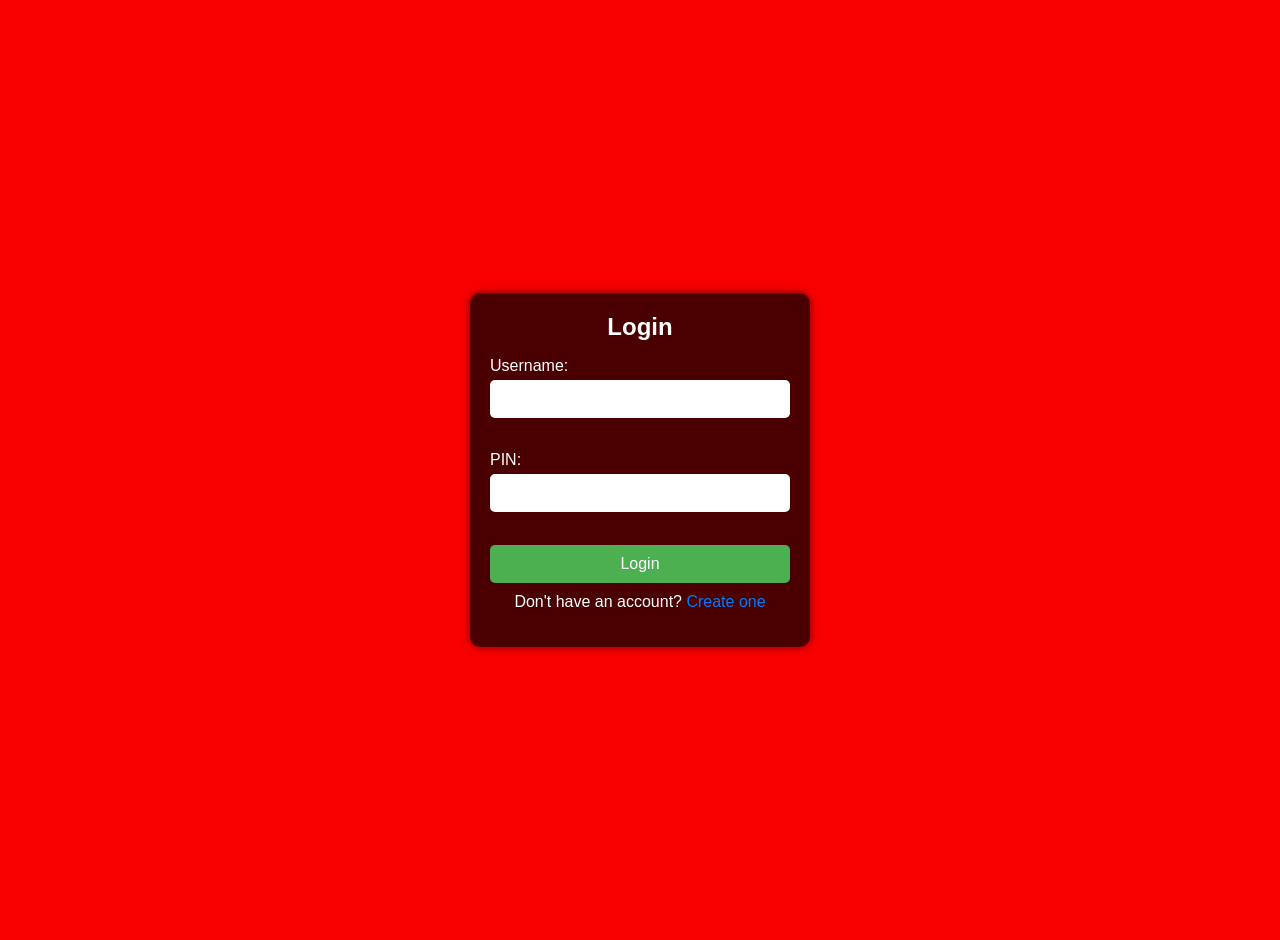
<file: FrontEnd-Bank/index.html>
<!DOCTYPE html>
<html lang="en">
<head>
    <meta charset="UTF-8">
    <meta name="viewport" content="width=device-width, initial-scale=1.0">
    <title>Login</title>
    <link rel="stylesheet" href="styles.css">
</head>
<body>
    <div class="container">
        <h1>Login</h1>
        <form id="loginForm" >
            <label for="username">Username:</label>
            <input type="text" id="username" name="username" required>
            <br>
            <label for="pin">PIN:</label>
            <input type="password" id="pin" name="pin" required>
            <br>
            <button type="submit">Login</button>
        </form>
        <p id="createAccount">Don't have an account? <a href="create-account.html">Create one</a></p>
    </div>
</body>
<script src="app.js"></script>
</html>
</file>
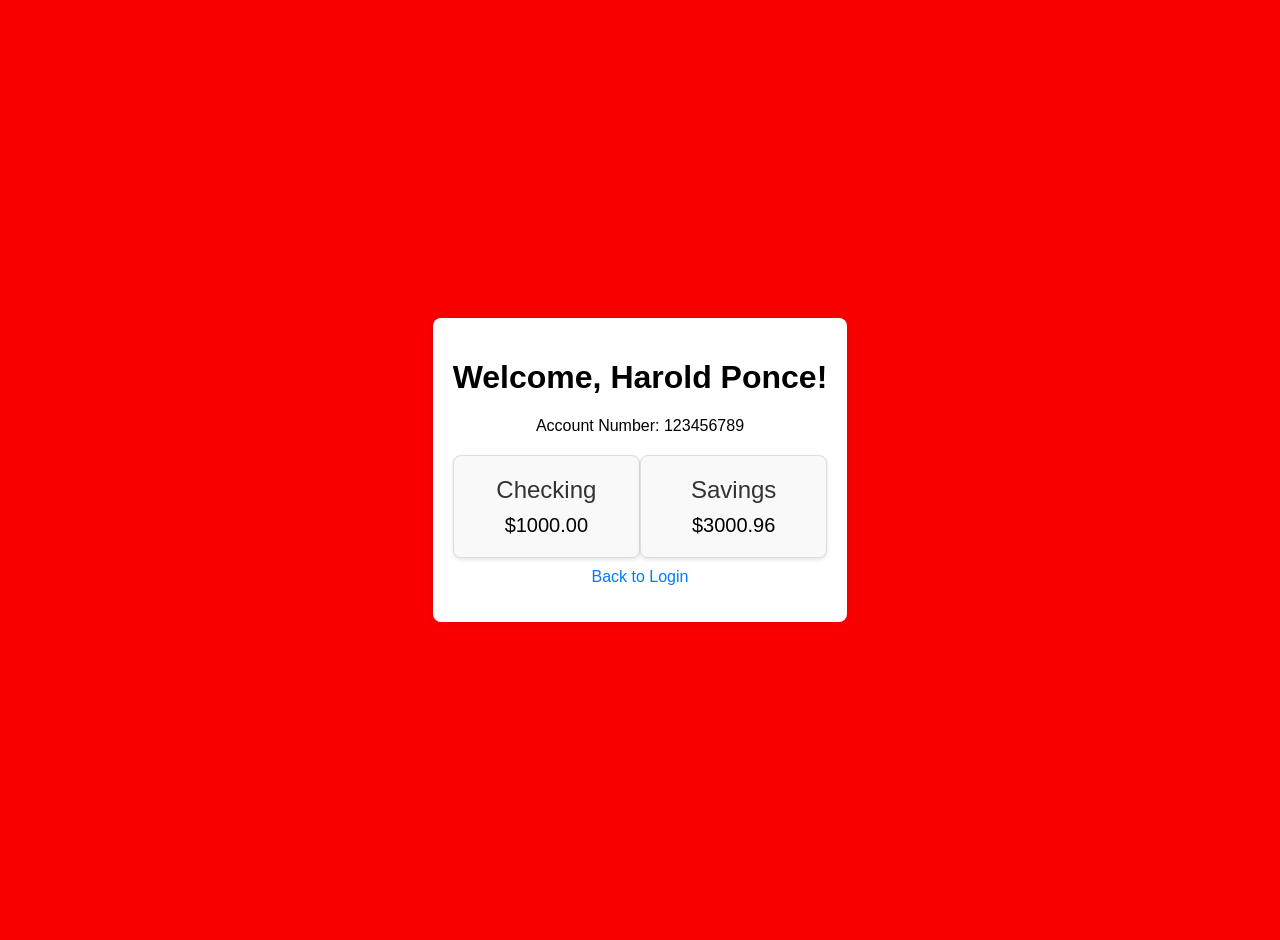
<file: FrontEnd-Bank/account.html>
<!DOCTYPE html>
<html lang="en">
<head>
    <meta charset="UTF-8">
    <meta name="viewport" content="width=device-width, initial-scale=1.0">
    <title>Account Information</title>
    <link rel="stylesheet" href="styles.css">
</head>
<body>
    <div class="account-container">
        <div class="welcome-message">
            <h1>Welcome, <span id="username">[Username]</span>!</h1>
            <p>Account Number: <span id="accountNumber">[Account Number]</span></p>
        </div>
        <div class="account-info">
            <div class="account-item" id="checking">
                <div class="account-header">Checking</div>
                <div class="account-details">
                    <p class="amount">$1000.00</p>
                </div>
            </div>
            <div class="account-item" id="savings">
                <div class="account-header">Savings</div>
                <div class="account-details">
                    <p class="amount">$3000.96</p>
                </div>
            </div>
        </div>
        <p><a href="index.html">Back to Login</a></p>
    </div>
    <script src="app.js"></script>
</body>
</html>
</file>
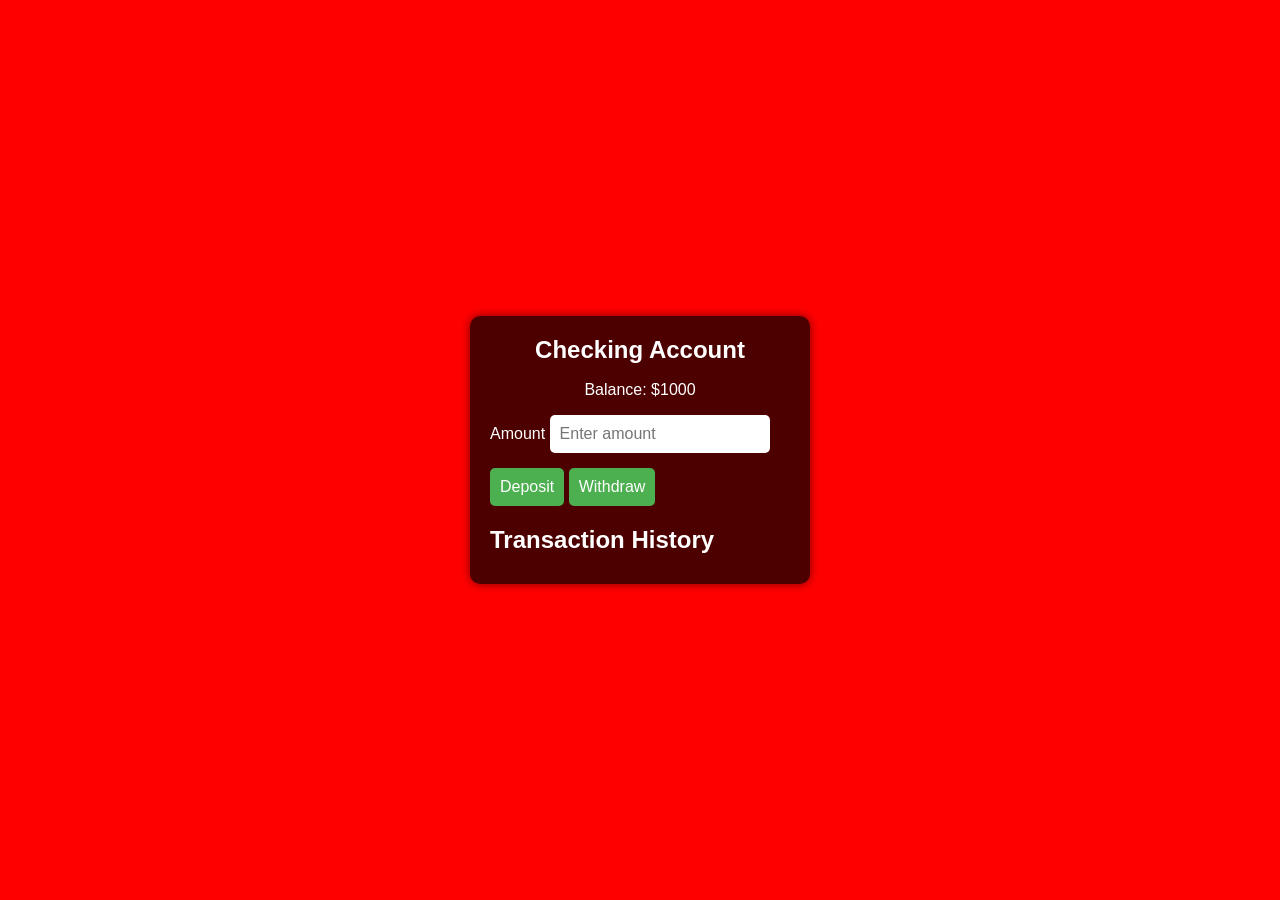
<file: FrontEnd-Bank/checkings.html>
<!DOCTYPE html>
<html lang="en">
<head>
    <meta charset="UTF-8">
    <meta name="viewport" content="width=device-width, initial-scale=1.0">
    <title>Checking Account</title>
    <link rel="stylesheet" href="styles.css">
</head>
<body class="checking-account">
    <div class="container">
        <h1>Checking Account</h1>
        
        <div>
            <p>Balance: $<span id="balance">1000</span></p>
        </div>

        <div>
            <label for="amount">Amount</label>
            <input type="number" id="amount" placeholder="Enter amount">
        </div>

        <button onclick="deposit()">Deposit</button>
        <button onclick="withdraw()">Withdraw</button>

        <div id="transactions">
            <h2>Transaction History</h2>
            <!-- Transactions will be listed here -->
        </div>
    </div>

    

    <script src="app.js" defer></script>
</body>
</html>
</file>
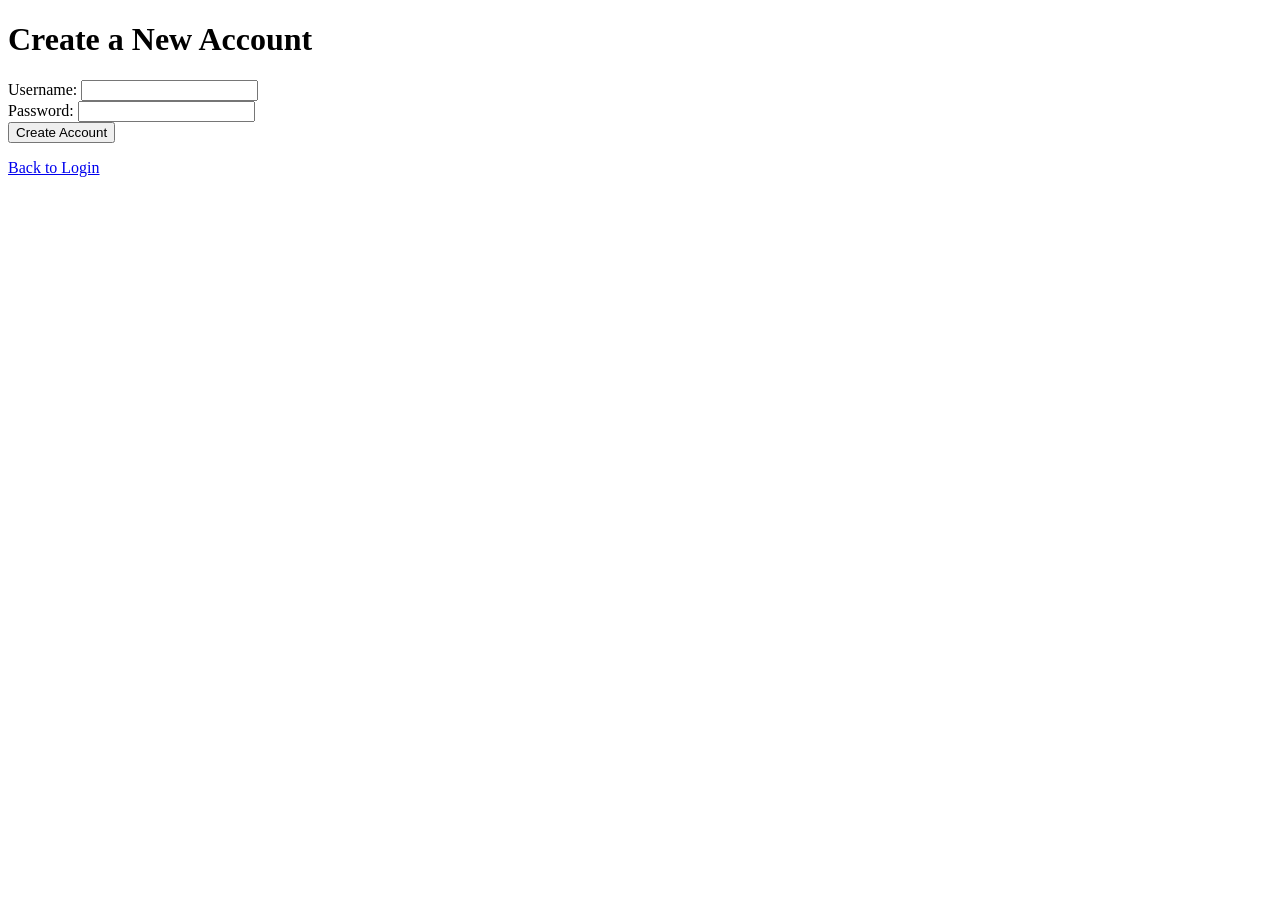
<file: FrontEnd-Bank/create-account.html>
<!DOCTYPE html>
<html lang="en">
<head>
    <meta charset="UTF-8">
    <meta name="viewport" content="width=device-width, initial-scale=1.0">
    <title>Create Account</title>
</head>
<body>
    <h1>Create a New Account</h1>
    <form id="createAccountForm">
        <label for="newUsername">Username:</label>
        <input type="text" id="newUsername" name="username" required>
        <br>
        <label for="newPassword">Password:</label>
        <input type="password" id="newPassword" name="password" required>
        <br>
        <button type="submit">Create Account</button>
    </form>
    <p><a href="index.html">Back to Login</a></p>
</body>
</html>
</file>
<file: FrontEnd-Bank/styles.css>
body {
    font-family: Arial, sans-serif;
    background-color: red;
    background-size: cover;
    background-position: center;
    margin: 0;
    padding: 0;
    color: #fff;
    display: flex;
    justify-content: center;
    align-items: center;
    height: 100vh;
}

/* Container for the form */
.container {
    background-color: rgba(0, 0, 0, 0.7); /* Semi-transparent black background */
    padding: 20px;
    border-radius: 10px;
    width: 300px;
    box-shadow: 0 0 10px rgba(0, 0, 0, 0.5);
}

.container h1 {
    margin-top: 0;
    font-size: 24px;
    text-align: center;
    color: #fff;
}

/* Form style */
form {
    display: flex;
    flex-direction: column;
}

/* Input field */
label {
    margin-bottom: 5px;
}

input[type="text"],
input[type="password"] {
    padding: 10px;
    border: none;
    border-radius: 5px;
    margin-bottom: 15px;
    font-size: 16px;
}

/* Submit button */
button {
    padding: 10px;
    border: none;
    border-radius: 5px;
    background-color: #4CAF50;
    color: #fff;
    font-size: 16px;
    cursor: pointer;
    transition: background-color 0.3s;
}

button:hover {
    background-color: #45a049; 
}

/* Create account link */
p {
    text-align: center;
    margin-top: 10px;
}

a {
    color: #4CAF50;
    text-decoration: none;
}

a:hover {
    text-decoration: underline;
}





/* styles.css */
body {
    font-family: Arial, sans-serif;
    margin: 0;
    padding: 20px;
    background-color: #fa0101;
}

.account-container {
    max-width: 800px;
    margin: auto;
    padding: 20px;
    background-color: #ffffff;
    box-shadow: 0 0 10px rgba(0, 0, 0, 0.1);
    border-radius: 8px;
}

h1 {
    text-align: center;
    color: #000000;
}

.account-info {
    display: flex;
    justify-content: space-between;
    margin-top: 20px;
}

.welcome-message p{
    color:#000000
}

.account-item {
    flex: 1;
    background-color: #f9f9f9;
    border: 1px solid #ddd;
    border-radius: 8px;
    padding: 20px;
    box-shadow: 0 2px 4px rgba(0, 0, 0, 0.1);
    cursor: pointer;
    text-align: center;
    transition: background-color 0.3s, box-shadow 0.3s;
}

.account-item:hover {
    background-color: #e0e0e0;
    box-shadow: 0 4px 8px rgba(0, 0, 0, 0.2);
}

.account-header {
    font-size: 24px;
    color: #333;
    margin-bottom: 10px;
}

.account-details {
    font-size: 20px;
    color: black;
}

.amount {
    margin: 0;
}

a {
    text-decoration: none;
    color: #007BFF;
}

a:hover {
    text-decoration: underline;
}



/* General body styles */
body.checking-account {
    font-family: Arial, sans-serif;
    background-color: red;
    background-size: cover;
    background-position: center;
    margin: 0;
    padding: 0;
    color: #fff;
    display: flex;
    justify-content: center;
    align-items: center;
    height: 100vh;
}

/* Container for the form */
.container {
    background-color: rgba(0, 0, 0, 0.7); /* Semi-transparent black background */
    padding: 20px;
    border-radius: 10px;
    width: 300px;
    box-shadow: 0 0 10px rgba(0, 0, 0, 0.5);
}

/* Heading */
.container h1 {
    margin-top: 0;
    font-size: 24px;
    text-align: center;
    color: #fff;
}

/* Form styles */
.container form {
    display: flex;
    flex-direction: column;
}

/* Input fields */
.container label {
    margin-bottom: 5px;
}

.container input[type="number"] {
    padding: 10px;
    border: none;
    border-radius: 5px;
    margin-bottom: 15px;
    font-size: 16px;
}

/* Submit button */
.container button {
    padding: 10px;
    border: none;
    border-radius: 5px;
    background-color: #4CAF50; /* Green background */
    color: #fff;
    font-size: 16px;
    cursor: pointer;
    transition: background-color 0.3s;
}

.container button:hover {
    background-color: #45a049; /* Darker green on hover */
}


/* Transaction */
.container #transactions {
    margin-top: 20px;
    text-align: left;
}

.container #transactions h2 {
    margin-bottom: 10px;
    color: #fff;
}

.container #transactions ul {
    list-style-type: none;
    padding: 0;
}

.container #transactions li {
    background-color: #f9f9f9;
    border: 1px solid #ddd;
    border-radius: 4px;
    padding: 10px;
    margin-bottom: 5px;
}
</file>
